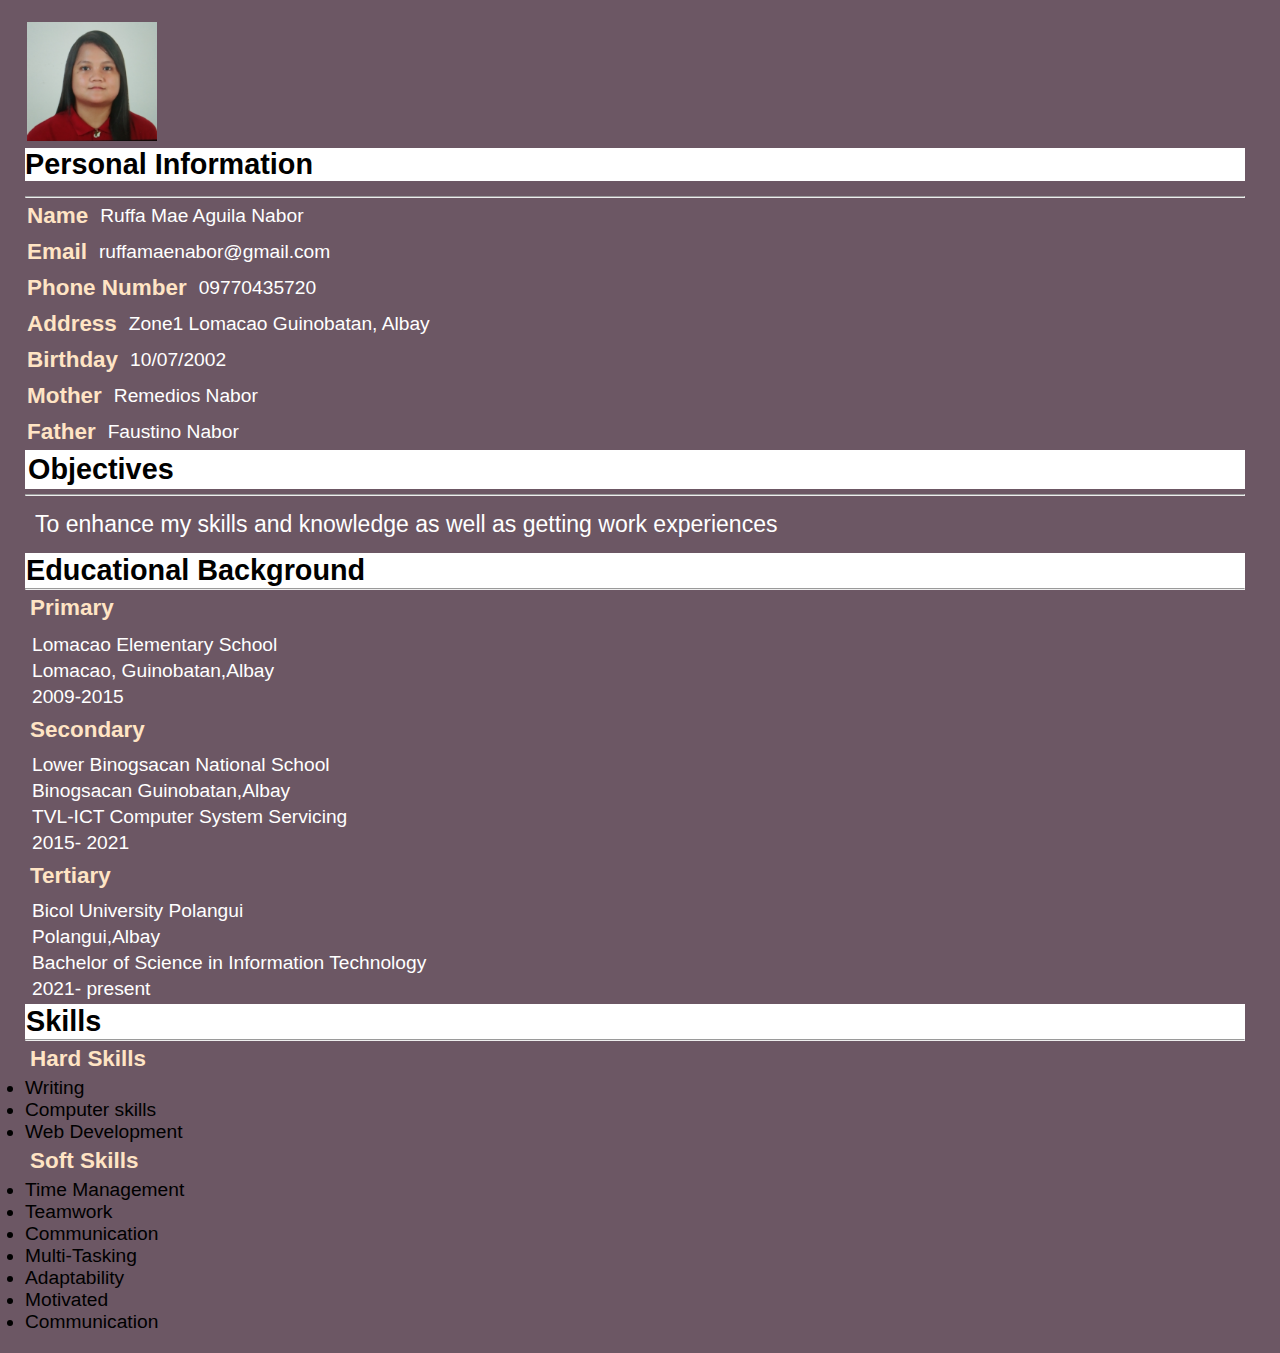
<file: Nabor_Resume/index.html>
<!DOCTYPE html>
<html lang="en">

<head>
    <meta charset="UTF-8">
    <meta name="viewport" content="width=device-width, initial-scale=1.0">
    <title>Resume</title>
    <link rel="stylesheet" href="style.css">

</head>

<body>
    <header>
        <div class="header">
            <table>
                <tr>
                    <td>
                        <img src=" mypic.jpg" alt="" width="130px">
                    </td>
                </tr>
            </table>
        </div>
        <!-- Personal Information  -->
        <div class="personal">
            <section class="personal">

                <h2> Personal Information </h2>
                <hr>
                <table>
                    <tr>
                        <td>
                            <h3> Name </h3>
                        </td>
                        <td>
                            <p> Ruffa Mae Aguila Nabor </p>
                        </td>
                    </tr>
                </table>
                <table>
                    <tr>
                        <td>
                            <h3> Email </h3>
                        </td>
                        <td>
                            <p> ruffamaenabor@gmail.com </p>
                        </td>
                    </tr>
                </table>
                <table>
                    <tr>
                        <td>
                            <h3> Phone Number </h3>
                        </td>
                        <td>
                            <p> 09770435720 </p>
                        </td>
                    </tr>
                </table>
                <table>
                    <tr>
                        <td>
                            <h3> Address </h3>
                        </td>
                        <td>
                            <p> Zone1 Lomacao Guinobatan, Albay </p>
                        </td>
                    </tr>
                </table>
                <table>
                    <tr>
                        <td>
                            <h3> Birthday </h3>
                        </td>
                        <td>
                            <p> 10/07/2002 </p>
                        </td>
                    </tr>
                </table>
                <table>
                    <tr>
                        <td>
                            <h3> Mother </h3>
                        </td>
                        <td>
                            <p> Remedios Nabor </p>
                        </td>
                    </tr>
                </table>
                <table>
                    <tr>
                        <td>
                            <h3> Father </h3>
                        </td>
                        <td>
                            <p> Faustino Nabor </p>
                        </td>
                    </tr>
                </table>
            </section>

        </div>
        <!-- Summary -->
        <div class="obj">
            <section>
                <h2> Objectives </h2>
                <hr>
                <tr>
                    <td>
                        <p> To enhance my skills and knowledge as well as getting work experiences </p>
                    </td>
                </tr>
        </div>
        </section>

        <div class="eb">
            <section>
                <table>
                    <tr>
                        <h2> Educational Background </h2>
                        <hr>
                    <tr>
                        <h3> Primary </h3>
                        </td>
                    <tr>
                        <td>
                            <p> Lomacao Elementary School</p>
                            <p>Lomacao, Guinobatan,Albay</p>
                            <p>2009-2015 </p>
                        </td>
                    </tr>
                    </td>
                    </tr>
                </table>
                <table>
                    <tr>
                        <h3> Secondary </h3>
                        </td>
                    <tr>
                        <td>
                            <p> Lower Binogsacan National School</p>
                            <p>Binogsacan Guinobatan,Albay</p>
                            <p>TVL-ICT Computer System Servicing</p>
                            <p>2015- 2021</p>
                        </td>
                    </tr>
                    </td>
                    </tr>
                </table>
                <table>
                    <tr>
                        <h3> Tertiary </h3>
                        </td>
                    <tr>
                        <td>
                            <p>Bicol University Polangui</p>
                            <p>Polangui,Albay</p>
                            <p>Bachelor of Science in Information Technology</p>
                            <p>2021- present</p>
                        </td>
                    </tr>
                    </td>
                    </tr>
            </section>
        </div>
        </table>
        <section>
            <h2> Skills</h2>
            <hr>
            <tr>
                <td>
                    <h3> Hard Skills </h3>
                    <ul>
                        <li> Writing</li>
                        <li> Computer skills</li>
                        <li> Web Development</li>
                    </ul>
                    <h3> Soft Skills </h3>
                    <ul>
                        <li> Time Management</li>
                        <li> Teamwork</li>
                        <li> Communication</li>
                        <li> Multi-Tasking</li>
                        <li> Adaptability</li>
                        <li> Motivated</li>
                        <li> Communication</li>
                    </ul>
                </td>
            </tr>
        </section>


</body>

</html>
</file>
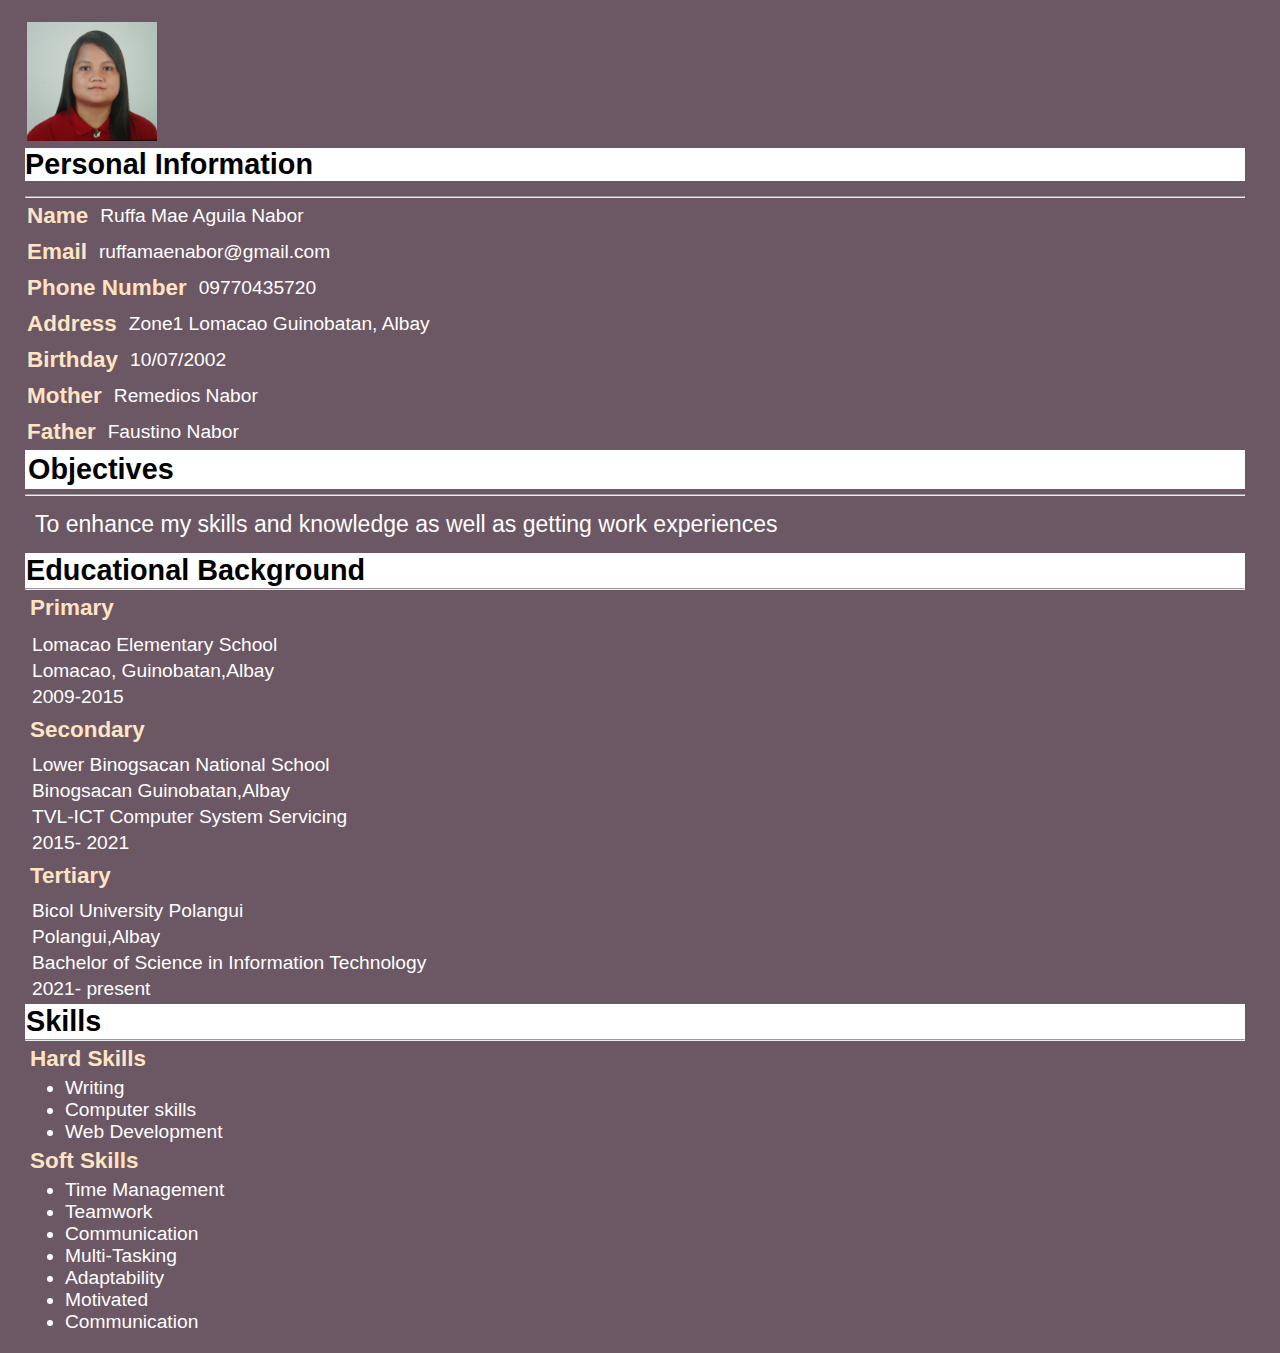
<file: Nabor_Resume/resume.html>
<!DOCTYPE html>
<html lang="en">

<head>
    <meta charset="UTF-8">
    <meta name="viewport" content="width=device-width, initial-scale=1.0">
    <title>Resume</title>
    <link rel="stylesheet" href="style.css">

</head>

<body>
    <header>
        <div class="header">
            <table>
                <tr>
                    <td>
                        <img src=" mypic.jpg" alt="" width="130px">
                    </td>
                </tr>
            </table>
        </div>
        <!-- Personal Information  -->
        <div class="personal">
            <section class="personal">

                <h2> Personal Information </h2>
                <hr>
                <table>
                    <tr>
                        <td>
                            <h3> Name </h3>
                        </td>
                        <td>
                            <p> Ruffa Mae Aguila Nabor </p>
                        </td>
                    </tr>
                </table>
                <table>
                    <tr>
                        <td>
                            <h3> Email </h3>
                        </td>
                        <td>
                            <p> ruffamaenabor@gmail.com </p>
                        </td>
                    </tr>
                </table>
                <table>
                    <tr>
                        <td>
                            <h3> Phone Number </h3>
                        </td>
                        <td>
                            <p> 09770435720 </p>
                        </td>
                    </tr>
                </table>
                <table>
                    <tr>
                        <td>
                            <h3> Address </h3>
                        </td>
                        <td>
                            <p> Zone1 Lomacao Guinobatan, Albay </p>
                        </td>
                    </tr>
                </table>
                <table>
                    <tr>
                        <td>
                            <h3> Birthday </h3>
                        </td>
                        <td>
                            <p> 10/07/2002 </p>
                        </td>
                    </tr>
                </table>
                <table>
                    <tr>
                        <td>
                            <h3> Mother </h3>
                        </td>
                        <td>
                            <p> Remedios Nabor </p>
                        </td>
                    </tr>
                </table>
                <table>
                    <tr>
                        <td>
                            <h3> Father </h3>
                        </td>
                        <td>
                            <p> Faustino Nabor </p>
                        </td>
                    </tr>
                </table>
            </section>

        </div>
        <!-- Summary -->
        <div class="obj">
            <section>
                <h2> Objectives </h2>
                <hr>
                <tr>
                    <td>
                        <p> To enhance my skills and knowledge as well as getting work experiences </p>
                    </td>
                </tr>
        </div>
        </section>

        <div class="eb">
            <section>
                <table>
                    <tr>
                        <h2> Educational Background </h2>
                        <hr>
                    <tr>
                        <h3> Primary </h3>
                        </td>
                    <tr>
                        <td>
                            <p> Lomacao Elementary School</p>
                            <p>Lomacao, Guinobatan,Albay</p>
                            <p>2009-2015 </p>
                        </td>
                    </tr>
                    </td>
                    </tr>
                </table>
                <table>
                    <tr>
                        <h3> Secondary </h3>
                        </td>
                    <tr>
                        <td>
                            <p> Lower Binogsacan National School</p>
                            <p>Binogsacan Guinobatan,Albay</p>
                            <p>TVL-ICT Computer System Servicing</p>
                            <p>2015- 2021</p>
                        </td>
                    </tr>
                    </td>
                    </tr>
                </table>
                <table>
                    <tr>
                        <h3> Tertiary </h3>
                        </td>
                    <tr>
                        <td>
                            <p>Bicol University Polangui</p>
                            <p>Polangui,Albay</p>
                            <p>Bachelor of Science in Information Technology</p>
                            <p>2021- present</p>
                        </td>
                    </tr>
                    </td>
                    </tr>
            </section>
        </div>
        </table>
        <div class="skills">
        <section>
            <h2> Skills</h2>
            <hr>
            <tr>
                <td>
                    <h3> Hard Skills </h3>
                    <ul>
                        <li> Writing</li>
                        <li> Computer skills</li>
                        <li> Web Development</li>
                    </ul>
                    <h3> Soft Skills </h3>
                    <ul>
                        <li> Time Management</li>
                        <li> Teamwork</li>
                        <li> Communication</li>
                        <li> Multi-Tasking</li>
                        <li> Adaptability</li>
                        <li> Motivated</li>
                        <li> Communication</li>
                    </ul>
                </td>
            </tr>
        </section>
    </div>


</body>

</html>
</file>
<file: Nabor_Resume/style.css>
*{
    margin: 0;
    padding: 0;
}

body{
    font-family:Arial, Helvetica, sans-serif;
    color:black;
    background-color:#6c5764;
    font-weight: normal;
    font-size: 1.2em;
    border-top: 15px white;
    border-left: 5px green;
    margin-right: 15px;
    margin-left: 5px;
    padding: 20px;

}
h1{
    background-color:antiquewhite;
    padding: 20px 20px;
    margin: 1.6em;
    position:relative;
}
.personal{
    color: white;
}
.personal h2{

    color: black;
    background-color: white;
    position: cover;
    margin-bottom: 15px;
}
.personal tr{

    color:bisque;
}
.personal p{
    color: white;
    margin: 5px 10px;
}
.personal img{
    border-radius: 200px;
    border-top: 100px;
}

.obj h2{
    color: black;
    background-color: white;
    margin-bottom: 5px;
    padding: 3px;

}
.obj p{
    color: white;
    font-size: 1.2em;
    margin-bottom: 5px;
    margin-top: 5px;
    padding: 10px;
}
.eb h2{
    color: black;
    background-color: white;
    padding: 1px;
}
.eb p{
    color:white;
    padding:2px;
    padding-left: 5px;
}
.eb h3{

    color:bisque;
    padding: 5px;
}
.skills li{
color: white;
margin-left: 40px;
}
</file>
